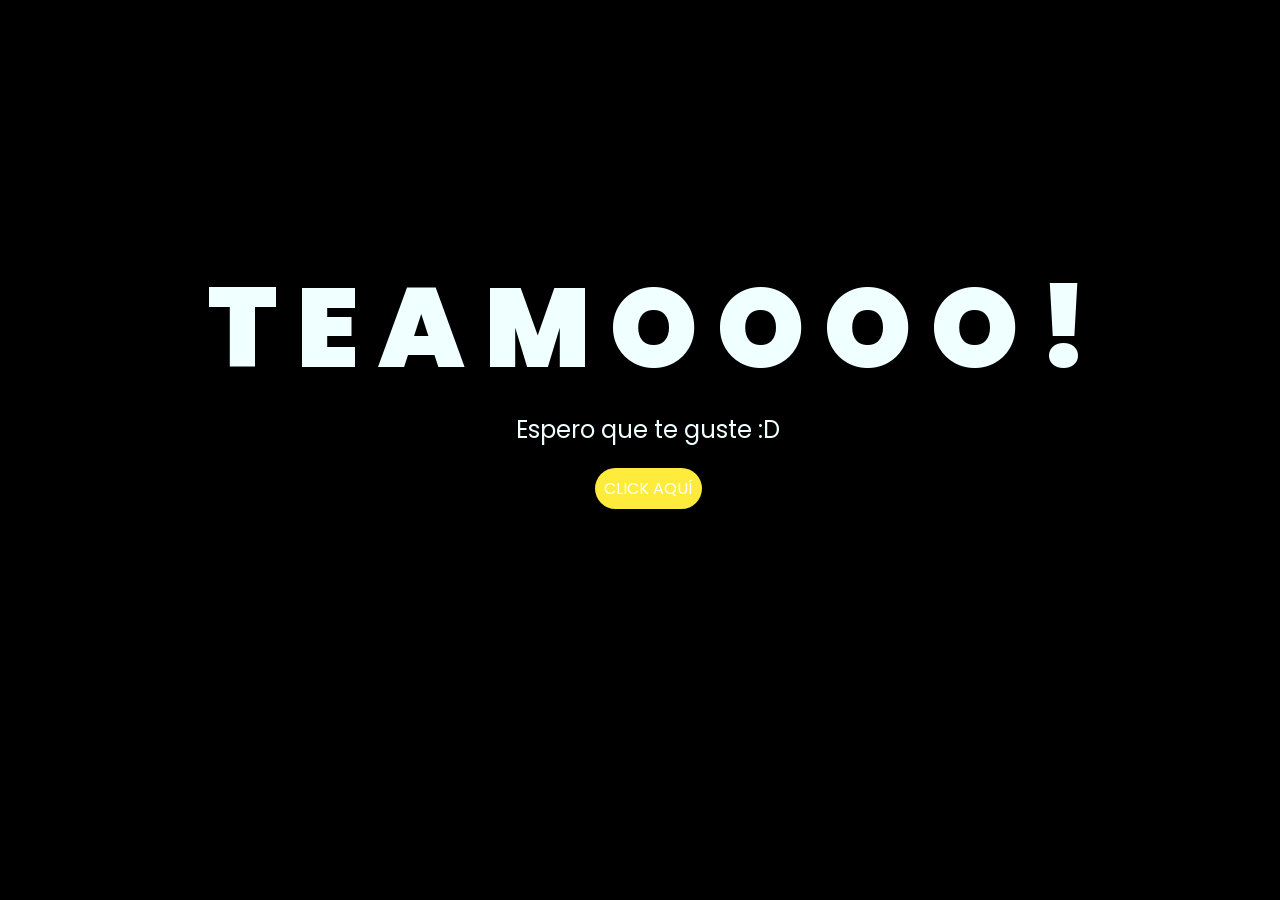
<file: index.html>
<!DOCTYPE html>
<html lang="es">

<head>
    <meta charset="UTF-8">
    <meta http-equiv="X-UA-Compatible" content="IE=edge">
    <meta name="viewport" content="width=device-width, initial-scale=1.0">
    <link rel="stylesheet" href="CSS/style.css">
    <title>Tus Tulipanes Eternos</title>
</head>

<body>
    <div class="greetings">
        <span>T</span>
        <span>E</span>
        <span>A</span>
        <span>M</span>
        <span>O</span>
        <span>O</span>
        <span>O</span>
        <span>O</span>
        <span>!</span>
    </div>
    <div class="description">
        <span>Espero que te guste :D</span>
    </div>
    <div class="button">
        <button class="botones">
            <a href="flower.html" style="color: #fff;">CLICK AQUÍ</a>
        </button>
    </div>

</body>

</html>
</file>
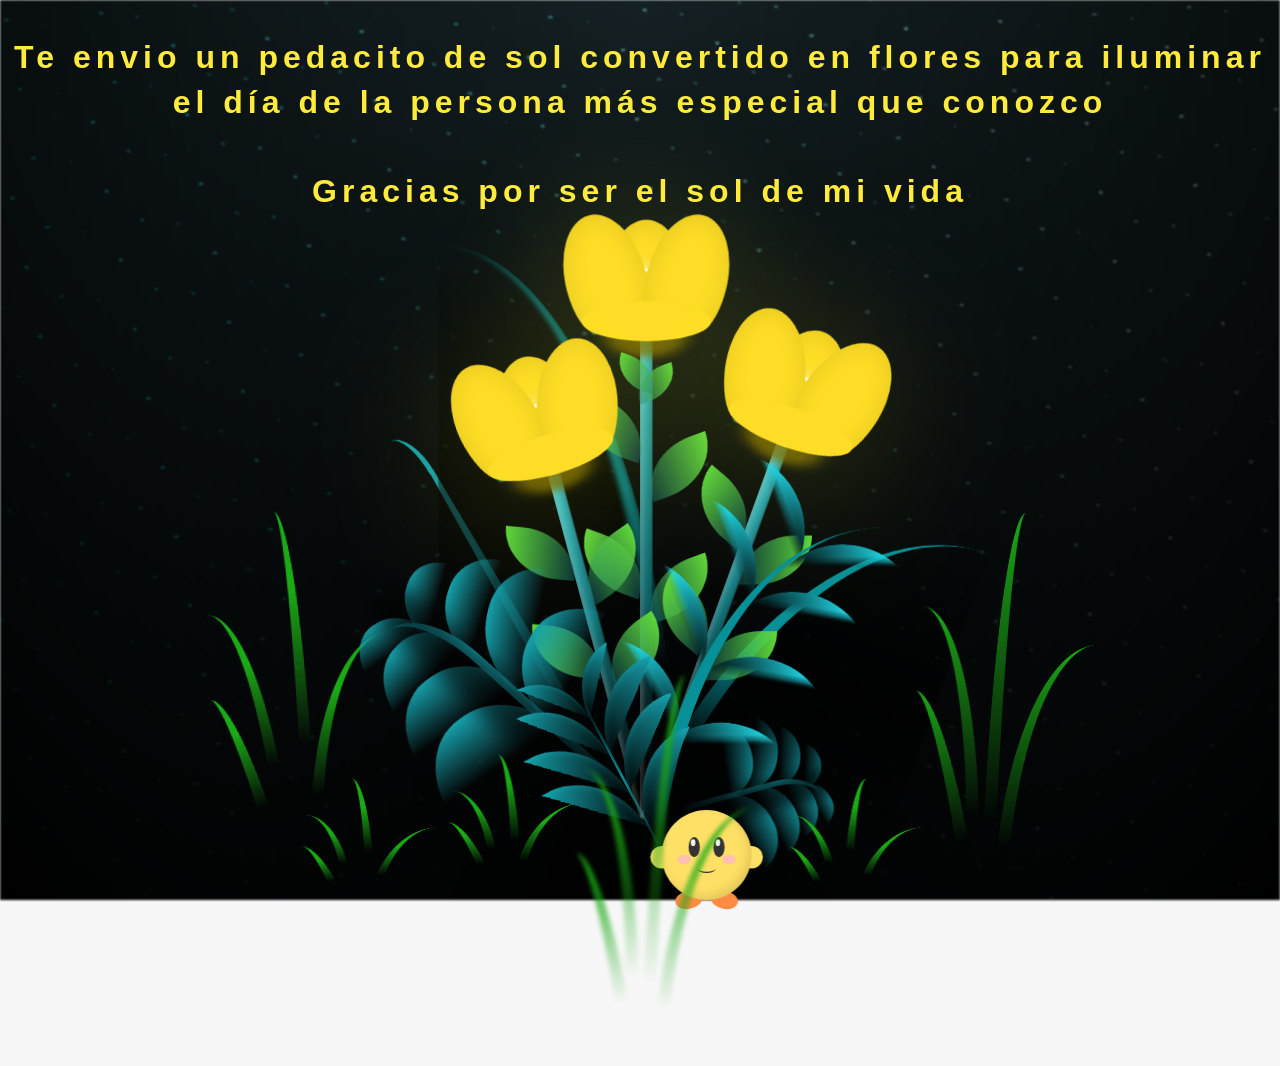
<file: flower.html>
<!DOCTYPE html>
<html lang="es">
  <head>
    <meta charset="UTF-8" />
    <meta http-equiv="X-UA-Compatible" content="IE=edge" />
    <meta name="viewport" content="width=device-width, initial-scale=1.0" />
    <link rel="stylesheet" href="CSS/main.css" />
    <title>Flower</title>
  </head>
  <body class="container">
    <h1 class="titulo">Te envio un pedacito de sol convertido en flores para iluminar el día de la persona más especial que conozco<br> <br>
      Gracias por ser el sol de mi vida</h1> 
    <div class="night"></div>
    <div class="flowers">
      <div class="flower flower--1">
        <div class="flower__leafs flower__leafs--1">
          <div class="flower__leaf flower__leaf--1"></div>
          <div class="flower__leaf flower__leaf--2"></div>
          <div class="flower__leaf flower__leaf--3"></div>
          <div class="flower__leaf flower__leaf--4"></div>
          <div class="ovalo-central"></div>
          <div class="flower__white-circle"></div>

          <div class="flower__light flower__light--1"></div>
          <div class="flower__light flower__light--2"></div>
          <div class="flower__light flower__light--3"></div>
          <div class="flower__light flower__light--4"></div>
          <div class="flower__light flower__light--5"></div>
          <div class="flower__light flower__light--6"></div>
          <div class="flower__light flower__light--7"></div>
          <div class="flower__light flower__light--8"></div>
        </div>
        <div class="flower__line">
          <div class="flower__line__leaf flower__line__leaf--1"></div>
          <div class="flower__line__leaf flower__line__leaf--2"></div>
          <div class="flower__line__leaf flower__line__leaf--3"></div>
          <div class="flower__line__leaf flower__line__leaf--4"></div>
          <div class="flower__line__leaf flower__line__leaf--5"></div>
          <div class="flower__line__leaf flower__line__leaf--6"></div>
        </div>
      </div>

      <div class="flower flower--2">
        <div class="flower__leafs flower__leafs--2">
          <div class="flower__leaf flower__leaf--1"></div>
          <div class="flower__leaf flower__leaf--2"></div>
          <div class="flower__leaf flower__leaf--3"></div>
          <div class="flower__leaf flower__leaf--4"></div>
          <div class="ovalo-derecho"></div>
          <div class="flower__white-circle"></div>

          <div class="flower__light flower__light--1"></div>
          <div class="flower__light flower__light--2"></div>
          <div class="flower__light flower__light--3"></div>
          <div class="flower__light flower__light--4"></div>
          <div class="flower__light flower__light--5"></div>
          <div class="flower__light flower__light--6"></div>
          <div class="flower__light flower__light--7"></div>
          <div class="flower__light flower__light--8"></div>
        </div>
        <div class="flower__line">
          <div class="flower__line__leaf flower__line__leaf--1"></div>
          <div class="flower__line__leaf flower__line__leaf--2"></div>
          <div class="flower__line__leaf flower__line__leaf--3"></div>
          <div class="flower__line__leaf flower__line__leaf--4"></div>
        </div>
      </div>

      <div class="flower flower--3">
        <div class="flower__leafs flower__leafs--3">
          <div class="flower__leaf flower__leaf--1"></div>
          <div class="flower__leaf flower__leaf--2"></div>
          <div class="flower__leaf flower__leaf--3"></div>
          <div class="flower__leaf flower__leaf--4"></div>
          <div class="ovalo-izquierdo"></div>
          <div class="flower__white-circle"></div>

          <div class="flower__light flower__light--1"></div>
          <div class="flower__light flower__light--2"></div>
          <div class="flower__light flower__light--3"></div>
          <div class="flower__light flower__light--4"></div>
          <div class="flower__light flower__light--5"></div>
          <div class="flower__light flower__light--6"></div>
          <div class="flower__light flower__light--7"></div>
          <div class="flower__light flower__light--8"></div>
        </div>
        <div class="flower__line">
          <div class="flower__line__leaf flower__line__leaf--1"></div>
          <div class="flower__line__leaf flower__line__leaf--2"></div>
          <div class="flower__line__leaf flower__line__leaf--3"></div>
          <div class="flower__line__leaf flower__line__leaf--4"></div>
        </div>
      </div>

      <div class="grow-ans" style="--d: 1.2s">
        <div class="flower__g-long">
          <div class="flower__g-long__top"></div>
          <div class="flower__g-long__bottom"></div>
        </div>
      </div>

      <div class="growing-grass">
        <div class="flower__grass flower__grass--1">
          <div class="flower__grass--top"></div>
          <div class="flower__grass--bottom"></div>
          <div class="flower__grass__leaf flower__grass__leaf--1"></div>
          <div class="flower__grass__leaf flower__grass__leaf--2"></div>
          <div class="flower__grass__leaf flower__grass__leaf--3"></div>
          <div class="flower__grass__leaf flower__grass__leaf--4"></div>
          <div class="flower__grass__leaf flower__grass__leaf--5"></div>
          <div class="flower__grass__leaf flower__grass__leaf--6"></div>
          <div class="flower__grass__leaf flower__grass__leaf--7"></div>
          <div class="flower__grass__leaf flower__grass__leaf--8"></div>
          <div class="flower__grass__overlay"></div>
        </div>
      </div>

      <div class="growing-grass">
        <div class="flower__grass flower__grass--2">
          <div class="flower__grass--top"></div>
          <div class="flower__grass--bottom"></div>
          <div class="flower__grass__leaf flower__grass__leaf--1"></div>
          <div class="flower__grass__leaf flower__grass__leaf--2"></div>
          <div class="flower__grass__leaf flower__grass__leaf--3"></div>
          <div class="flower__grass__leaf flower__grass__leaf--4"></div>
          <div class="flower__grass__leaf flower__grass__leaf--5"></div>
          <div class="flower__grass__leaf flower__grass__leaf--6"></div>
          <div class="flower__grass__leaf flower__grass__leaf--7"></div>
          <div class="flower__grass__leaf flower__grass__leaf--8"></div>
          <div class="flower__grass__overlay"></div>
        </div>
      </div>

      <div class="grow-ans" style="--d: 2.4s">
        <div class="flower__g-right flower__g-right--1">
          <div class="leaf"></div>
        </div>
      </div>

      <div class="grow-ans" style="--d: 2.8s">
        <div class="flower__g-right flower__g-right--2">
          <div class="leaf"></div>
        </div>
      </div>

      <div class="grow-ans" style="--d: 2.8s">
        <div class="flower__g-front">
          <div
            class="flower__g-front__leaf-wrapper flower__g-front__leaf-wrapper--1"
          >
            <div class="flower__g-front__leaf"></div>
          </div>
          <div
            class="flower__g-front__leaf-wrapper flower__g-front__leaf-wrapper--2"
          >
            <div class="flower__g-front__leaf"></div>
          </div>
          <div
            class="flower__g-front__leaf-wrapper flower__g-front__leaf-wrapper--3"
          >
            <div class="flower__g-front__leaf"></div>
          </div>
          <div
            class="flower__g-front__leaf-wrapper flower__g-front__leaf-wrapper--4"
          >
            <div class="flower__g-front__leaf"></div>
          </div>
          <div
            class="flower__g-front__leaf-wrapper flower__g-front__leaf-wrapper--5"
          >
            <div class="flower__g-front__leaf"></div>
          </div>
          <div
            class="flower__g-front__leaf-wrapper flower__g-front__leaf-wrapper--6"
          >
            <div class="flower__g-front__leaf"></div>
          </div>
          <div
            class="flower__g-front__leaf-wrapper flower__g-front__leaf-wrapper--7"
          >
            <div class="flower__g-front__leaf"></div>
          </div>
          <div
            class="flower__g-front__leaf-wrapper flower__g-front__leaf-wrapper--8"
          >
            <div class="flower__g-front__leaf"></div>
          </div>
          <div class="flower__g-front__line"></div>
        </div>
      </div>

      <div class="grow-ans" style="--d: 3.2s">
        <div class="flower__g-fr">
          <div class="leaf"></div>
          <div class="flower__g-fr__leaf flower__g-fr__leaf--1"></div>
          <div class="flower__g-fr__leaf flower__g-fr__leaf--2"></div>
          <div class="flower__g-fr__leaf flower__g-fr__leaf--3"></div>
          <div class="flower__g-fr__leaf flower__g-fr__leaf--4"></div>
          <div class="flower__g-fr__leaf flower__g-fr__leaf--5"></div>
          <div class="flower__g-fr__leaf flower__g-fr__leaf--6"></div>
          <div class="flower__g-fr__leaf flower__g-fr__leaf--7"></div>
          <div class="flower__g-fr__leaf flower__g-fr__leaf--8"></div>
        </div>
      </div>

      <div class="kirby-container">
        <div class="kirby">
          <div class="body">
            <div class="eye left">
              <div class="pupil"></div>
            </div>
            <div class="eye right">
              <div class="pupil"></div>
            </div>
            <div class="cheek left"></div>
            <div class="cheek right"></div>
            <div class="mouth"></div>
          </div>
          <div class="arm left"></div>
          <div class="arm right"></div>
          <div class="foot left"></div>
          <div class="foot right"></div>
        </div>
      </div>

      <div class="long-g long-g--0">
        <div class="grow-ans" style="--d: 3s">
          <div class="leaf leaf--0"></div>
        </div>
        <div class="grow-ans" style="--d: 2.2s">
          <div class="leaf leaf--1"></div>
        </div>
        <div class="grow-ans" style="--d: 3.4s">
          <div class="leaf leaf--2"></div>
        </div>
        <div class="grow-ans" style="--d: 3.6s">
          <div class="leaf leaf--3"></div>
        </div>
      </div>

      <div class="long-g long-g--1">
        <div class="grow-ans" style="--d: 3.6s">
          <div class="leaf leaf--0"></div>
        </div>
        <div class="grow-ans" style="--d: 3.8s">
          <div class="leaf leaf--1"></div>
        </div>
        <div class="grow-ans" style="--d: 4s">
          <div class="leaf leaf--2"></div>
        </div>
        <div class="grow-ans" style="--d: 4.2s">
          <div class="leaf leaf--3"></div>
        </div>
      </div>

      <div class="long-g long-g--2">
        <div class="grow-ans" style="--d: 4s">
          <div class="leaf leaf--0"></div>
        </div>
        <div class="grow-ans" style="--d: 4.2s">
          <div class="leaf leaf--1"></div>
        </div>
        <div class="grow-ans" style="--d: 4.4s">
          <div class="leaf leaf--2"></div>
        </div>
        <div class="grow-ans" style="--d: 4.6s">
          <div class="leaf leaf--3"></div>
        </div>
      </div>

      <div class="long-g long-g--3">
        <div class="grow-ans" style="--d: 4s">
          <div class="leaf leaf--0"></div>
        </div>
        <div class="grow-ans" style="--d: 4.2s">
          <div class="leaf leaf--1"></div>
        </div>
        <div class="grow-ans" style="--d: 3s">
          <div class="leaf leaf--2"></div>
        </div>
        <div class="grow-ans" style="--d: 3.6s">
          <div class="leaf leaf--3"></div>
        </div>
      </div>

      <div class="long-g long-g--4">
        <div class="grow-ans" style="--d: 4s">
          <div class="leaf leaf--0"></div>
        </div>
        <div class="grow-ans" style="--d: 4.2s">
          <div class="leaf leaf--1"></div>
        </div>
        <div class="grow-ans" style="--d: 3s">
          <div class="leaf leaf--2"></div>
        </div>
        <div class="grow-ans" style="--d: 3.6s">
          <div class="leaf leaf--3"></div>
        </div>
      </div>

      <div class="long-g long-g--5">
        <div class="grow-ans" style="--d: 4s">
          <div class="leaf leaf--0"></div>
        </div>
        <div class="grow-ans" style="--d: 4.2s">
          <div class="leaf leaf--1"></div>
        </div>
        <div class="grow-ans" style="--d: 3s">
          <div class="leaf leaf--2"></div>
        </div>
        <div class="grow-ans" style="--d: 3.6s">
          <div class="leaf leaf--3"></div>
        </div>
      </div>

      <div class="long-g long-g--6">
        <div class="grow-ans" style="--d: 4.2s">
          <div class="leaf leaf--0"></div>
        </div>
        <div class="grow-ans" style="--d: 4.4s">
          <div class="leaf leaf--1"></div>
        </div>
        <div class="grow-ans" style="--d: 4.6s">
          <div class="leaf leaf--2"></div>
        </div>
        <div class="grow-ans" style="--d: 4.8s">
          <div class="leaf leaf--3"></div>
        </div>
      </div>

    </div>
    <script src="main.js"></script>
  </body>
</html>
</file>
<file: CSS/style.css>
@import url('https://fonts.googleapis.com/css2?family=Poppins:ital,wght@0,500;1,900&display=swap');
*{
    font-family: 'Poppins',cursive;
}
body{
    color: azure;
    width: 100%;
    height: 82vh;
    display: flex;
    flex-direction: column;
    align-items: center;
    justify-content: center;
    background-color: black;
    /* padding-top: -30; */
}

.botones{
    padding: 9px;
    border-radius: 80px;
    background-color: transparent;
    border: none;
}

.botones a{
    background-color: #ffeb3b;
    padding: 9px;
    border-radius: 80px;
    -webkit-border-radius: 80px;
    -moz-border-radius: 80px;
    -ms-border-radius: 80px;
    -o-border-radius: 80px;

}

.botones a:focus {
    /* Un color naranja-dorado para que resalte el clic */
    background-color: #ffb300; 
    
    /* Añadimos un resplandor (glow) para que combine con las letras */
    box-shadow: 0 0 20px #ffeb3b, 0 0 40px #fbc02d;
    
    /* Quitamos el borde por defecto de los navegadores para que se vea limpio */
    outline: none; 
    
    /* Un pequeño efecto de hundimiento al presionar */
    transform: scale(0.95);
    display: inline-block; /* Necesario para que el transform funcione bien */
}

.greetings{
    font-size: 7rem;
    font-weight: 900;
}
.greetings > span{
    animation: glow 2.5s ease-in-out infinite;
}

@keyframes glow{
    0%, 100%{
        color: #fff;
        text-shadow: 0 0 12px #ff3b3b, 0 0 50px #fbc02d, 0 0 100px #f9a825;
    }
    50%, 90%{
        color: #111;
        text-shadow: none;
    }
}

.greetings > span:nth-child(1) { animation-delay: 0.0s; } /* T */
.greetings > span:nth-child(2) { animation-delay: 0.2s; } /* E */
.greetings > span:nth-child(3) { animation-delay: 0.4s; } /* A */
.greetings > span:nth-child(4) { animation-delay: 0.6s; } /* M */
.greetings > span:nth-child(5) { animation-delay: 0.8s; } /* O */
.greetings > span:nth-child(6) { animation-delay: 1.0s; } /* O */
.greetings > span:nth-child(7) { animation-delay: 1.2s; } /* O */
.greetings > span:nth-child(8) { animation-delay: 1.4s; } /* O */
.greetings > span:nth-child(9) { animation-delay: 1.6s; } /* ! */

.description{
    font-size: 1.5rem;
    margin-bottom: 20px;
}

.button a{
    text-decoration: none;
    font-size: 1rem;
    color: #111;
}

@media screen and (max-width:574px){
    .greetings{
        display: block;
        font-size: 4rem;
        font-weight: 800;
        text-align: center;
    }
    .description{
        font-size: 2rem;
    }
    
    .button a{
        font-size: 1rem;
    }
}
</file>
<file: CSS/main.css>
*,
*::after,
*::before {
padding: 0;
margin: 0;
box-sizing: border-box;
}

:root {
--dark-color: #000;
}

body {
display: flex;
align-items: flex-end;
justify-content: center;
min-height: 100vh;
  background-color: var(--dark-color);
  overflow: hidden;
  perspective: 1000px;
}

.titulo {
  /* 1. POSICIONAMIENTO */
  position: fixed !important; 
  top: 35px !important;
  left: 0 !important;         /* Empezamos desde el borde izquierdo */
  transform: none !important;  /* Quitamos el centrado de punto medio */
  
  /* 2. OCUPAR TODO LO LARGO */
  width: 100% !important;      /* Ocupa el 100% del ancho del navegador */
  display: block !important;
  text-align: center;          /* Centra el texto dentro de ese 100% */
  
  /* 3. ESTÉTICA */
  font-family: "Arial Narrow", Arial, sans-serif;
  color: #ffeb3b; 
  font-weight: bold;
  letter-spacing: 5px;         /* Espacio entre letras para que se vea elegante */
  line-height: 1.4;            /* Espacio entre las dos líneas de texto */
  margin: 0 !important;
  z-index: 10000 !important;

  /* 4. ANIMACIÓN */
  opacity: 0;
  animation: fadeIn 3s ease-in-out forwards;
}

@keyframes fadeIn {
  from {
    opacity: 0;
  }
  to {
    opacity: 1;
  }
}

.night {
  z-index: -1;
  position: absolute;
  left: 50%;
  top: 0;
  transform: translateX(-50%);
  width: 100%;
  height: 100%;
  filter: blur(0.1vmin);
  background-image: radial-gradient(
      ellipse at top,
      transparent 0%,
      var(--dark-color)
    ),
    radial-gradient(
      ellipse at bottom,
      var(--dark-color),
      rgba(145, 233, 255, 0.2)
    ),
    repeating-linear-gradient(
      220deg,
      rgb(0, 0, 0) 0px,
      rgb(0, 0, 0) 19px,
      transparent 19px,
      transparent 22px
    ),
    repeating-linear-gradient(
      189deg,
      rgb(0, 0, 0) 0px,
      rgb(0, 0, 0) 19px,
      transparent 19px,
      transparent 22px
    ),
    repeating-linear-gradient(
      148deg,
      rgb(0, 0, 0) 0px,
      rgb(0, 0, 0) 19px,
      transparent 19px,
      transparent 22px
    ),
    linear-gradient(90deg, rgb(0, 255, 250), rgb(240, 240, 240));
}

.flowers {
  position: relative;
  transform: scale(0.9);
  /*margin-bottom: 100px;
  */
}

@media only screen and (max-width: 600px) {
  /* Estilos específicos para dispositivos con un ancho máximo de 600px */
.flowers {
      font-size: 14px;
      margin-bottom: 35%;
      letter-spacing: 3px;
      transform: scale(1.0);
}

}

.flower {
  position: absolute;
  bottom: 10vmin;
  transform-origin: bottom center;
  z-index: 10;
  --fl-speed: 0.8s;
}
.flower--1 {
  -webkit-animation: moving-flower-1 4s linear infinite;
  animation: moving-flower-1 4s linear infinite;
}
.flower--1 .flower__line {
  height: 60vmin;
  -webkit-animation-delay: 0.3s;
  animation-delay: 0.3s;
}
.flower--1 .flower__line__leaf--1 {
  -webkit-animation: blooming-leaf-right var(--fl-speed) 1.6s backwards;
  animation: blooming-leaf-right var(--fl-speed) 1.6s backwards;
}
.flower--1 .flower__line__leaf--2 {
  -webkit-animation: blooming-leaf-right var(--fl-speed) 1.4s backwards;
  animation: blooming-leaf-right var(--fl-speed) 1.4s backwards;
}
.flower--1 .flower__line__leaf--3 {
  -webkit-animation: blooming-leaf-left var(--fl-speed) 1.2s backwards;
  animation: blooming-leaf-left var(--fl-speed) 1.2s backwards;
}
.flower--1 .flower__line__leaf--4 {
  -webkit-animation: blooming-leaf-left var(--fl-speed) 1s backwards;
  animation: blooming-leaf-left var(--fl-speed) 1s backwards;
}
.flower--1 .flower__line__leaf--5 {
  -webkit-animation: blooming-leaf-right var(--fl-speed) 1.8s backwards;
  animation: blooming-leaf-right var(--fl-speed) 1.8s backwards;
}
.flower--1 .flower__line__leaf--6 {
  -webkit-animation: blooming-leaf-left var(--fl-speed) 2s backwards;
  animation: blooming-leaf-left var(--fl-speed) 2s backwards;
}
.flower--2 {
  left: 50%;
  transform: rotate(20deg);
  -webkit-animation: moving-flower-2 4s linear infinite;
  animation: moving-flower-2 4s linear infinite;
}
.flower--2 .flower__line {
  height: 50vmin;
  -webkit-animation-delay: 0.6s;
  animation-delay: 0.6s;
}
.flower--2 .flower__line__leaf--1 {
  -webkit-animation: blooming-leaf-right var(--fl-speed) 1.9s backwards;
  animation: blooming-leaf-right var(--fl-speed) 1.9s backwards;
}
.flower--2 .flower__line__leaf--2 {
  -webkit-animation: blooming-leaf-right var(--fl-speed) 1.7s backwards;
  animation: blooming-leaf-right var(--fl-speed) 1.7s backwards;
}
.flower--2 .flower__line__leaf--3 {
  -webkit-animation: blooming-leaf-left var(--fl-speed) 1.5s backwards;
  animation: blooming-leaf-left var(--fl-speed) 1.5s backwards;
}
.flower--2 .flower__line__leaf--4 {
  -webkit-animation: blooming-leaf-left var(--fl-speed) 1.3s backwards;
  animation: blooming-leaf-left var(--fl-speed) 1.3s backwards;
}
.flower--3 {
  left: 50%;
  transform: rotate(-15deg);
  -webkit-animation: moving-flower-3 4s linear infinite;
  animation: moving-flower-3 4s linear infinite;
}
.flower--3 .flower__line {
  -webkit-animation-delay: 0.9s;
  animation-delay: 0.9s;
}
.flower--3 .flower__line__leaf--1 {
  -webkit-animation: blooming-leaf-right var(--fl-speed) 2.5s backwards;
  animation: blooming-leaf-right var(--fl-speed) 2.5s backwards;
}
.flower--3 .flower__line__leaf--2 {
  -webkit-animation: blooming-leaf-right var(--fl-speed) 2.3s backwards;
  animation: blooming-leaf-right var(--fl-speed) 2.3s backwards;
}
.flower--3 .flower__line__leaf--3 {
  -webkit-animation: blooming-leaf-left var(--fl-speed) 2.1s backwards;
  animation: blooming-leaf-left var(--fl-speed) 2.1s backwards;
}
.flower--3 .flower__line__leaf--4 {
  -webkit-animation: blooming-leaf-left var(--fl-speed) 1.9s backwards;
  animation: blooming-leaf-left var(--fl-speed) 1.9s backwards;
}
.flower__leafs {
  position: relative;
  -webkit-animation: blooming-flower 2s backwards;
  animation: blooming-flower 2s backwards;
}
.flower__leafs--1 {
  -webkit-animation-delay: 1.1s;
  animation-delay: 1.1s;
}
.flower__leafs--2 {
  -webkit-animation-delay: 1.4s;
  animation-delay: 1.4s;
}
.flower__leafs--3 {
  -webkit-animation-delay: 1.7s;
  animation-delay: 1.7s;
}
.flower__leafs::after {
  content: "";
  position: absolute;
  left: 0;
  top: 0;
  transform: translate(-50%, -100%);
  width: 8vmin;
  height: 8vmin;
  background-color: #f9fd25;
  /* background-color: #fd2525; */
  filter: blur(10vmin);
}
.flower__leaf {
  position: absolute;
  bottom: 0;
  left: 50%;
  width: 10vmin; /* Un poco más anchos */
  height: 14vmin; /* Un poco más altos para la forma de copa */
  /* El border-radius es clave: redondeado arriba y más recto abajo */
  border-radius: 50% 50% 20% 20% / 60% 60% 40% 40%;
  background-color: #fddd25; /* Mantenemos el amarillo */
  transform-origin: bottom center;
  opacity: 1; /* Más opacos */
  box-shadow: inset 0 0 3vmin rgba(0, 0, 0, 0.1); /* Sombra interna para dar volumen */
  z-index: 2;
}
.flower__leaf--1 {
  transform: translate(-50%, 0vmin) rotate(0deg);
  z-index: 1;
}
.flower__leaf--2 {
  transform: translate(-85%, -1vmin) rotate(-15deg);
  z-index: 3;
}
.flower__leaf--3 {
  transform: translate(-15%, -1vmin) rotate(15deg);
  z-index: 3;
}
.flower__leaf--4 {
  width: 10vmin;
  height: 10vmin;
  transform-origin: bottom center;
  border-radius: 50%;
  transform: translate(-50%, 3vmin) rotateX(60deg);
  background-color: #7c6901; /* Color base más oscuro */
  z-index: 0;
  opacity: 0.8;
  filter: blur(1vmin); /* Un poco de desenfoque para que parezca la base */
}
.flower__white-circle {
  position: absolute;
  left: 50%;
  top: -6vmin;
  transform: translate(-50%, -50%);
  width: 4vmin;
  height: 4vmin;
  border-radius: 50%;
  background-color: #fff;
  z-index: 2;
  box-shadow: 0 0 2vmin rgba(255, 255, 255, 0.8); /* Brillo central */
}
.flower__white-circle::after {
  content: "";
  position: absolute;
  left: 50%;
  top: 50%;
  transform: translate(-50%, -50%);
  width: 80%;
  height: 80%;
  border-radius: inherit;
  background-image: repeating-linear-gradient(135deg, rgba(0,0,0,0.03) 0px, rgba(0,0,0,0.03) 1px,transparent 1px, transparent 12px), repeating-linear-gradient(45deg, rgba(0,0,0,0.03) 0px, rgba(0,0,0,0.03) 1px,transparent 1px, transparent 12px), linear-gradient(90deg, rgb(255, 235, 18),rgb(255, 206, 0));
}
.flower__line {
  height: 45vmin;
  width: 1.5vmin;
  background-image: linear-gradient(
      to left,
      rgba(0, 0, 0, 0.2),
      transparent,
      rgba(255, 255, 255, 0.2)
    ),
    linear-gradient(to top, transparent 10%, #14757a, #39c6d6);
  box-shadow: inset 0 0 2px rgba(0, 0, 0, 0.5);
  -webkit-animation: grow-flower-tree 4s backwards;
  animation: grow-flower-tree 4s backwards;
}
.flower__line__leaf {
  --w: 7vmin;
  --h: calc(var(--w) + 2vmin);
  position: absolute;
  top: 20%;
  left: 90%;
  width: var(--w);
  height: var(--h);
  border-top-right-radius: var(--h);
  border-bottom-left-radius: var(--h);
  background-image: linear-gradient(to top, rgba(20, 117, 122, 0.4), #5ed639);
}
.flower__line__leaf--1 {
  transform: rotate(70deg) rotateY(30deg);
}
.flower__line__leaf--2 {
  top: 45%;
  transform: rotate(70deg) rotateY(30deg);
}
.flower__line__leaf--3,
.flower__line__leaf--4,
.flower__line__leaf--6 {
  border-top-right-radius: 0;
  border-bottom-left-radius: 0;
  border-top-left-radius: var(--h);
  border-bottom-right-radius: var(--h);
  left: -460%;
  top: 12%;
  transform: rotate(-70deg) rotateY(30deg);
}
.flower__line__leaf--4 {
  top: 40%;
}
.flower__line__leaf--5 {
  top: 0;
  transform-origin: left;
  transform: rotate(70deg) rotateY(30deg) scale(0.6);
}
.flower__line__leaf--6 {
  top: -2%;
  left: -450%;
  transform-origin: right;
  transform: rotate(-70deg) rotateY(30deg) scale(0.6);
}
.flower__light {
  position: absolute;
  bottom: 0vmin;
  width: 1vmin;
  height: 1vmin;
  background-color: rgb(255, 251, 0);
  border-radius: 50%;
  filter: blur(0.2vmin);
  -webkit-animation: light-ans 4s linear infinite backwards;
  animation: light-ans 4s linear infinite backwards;
}
.flower__light:nth-child(odd) {
  background-color: #23f0ff;
}
.flower__light--1 {
  left: -2vmin;
  -webkit-animation-delay: 1s;
  animation-delay: 1s;
}
.flower__light--2 {
  left: 3vmin;
  -webkit-animation-delay: 0.5s;
  animation-delay: 0.5s;
}
.flower__light--3 {
  left: -6vmin;
  -webkit-animation-delay: 0.3s;
  animation-delay: 0.3s;
}
.flower__light--4 {
  left: 6vmin;
  -webkit-animation-delay: 0.9s;
  animation-delay: 0.9s;
}
.flower__light--5 {
  left: -1vmin;
  -webkit-animation-delay: 1.5s;
  animation-delay: 1.5s;
}
.flower__light--6 {
  left: -4vmin;
  -webkit-animation-delay: 3s;
  animation-delay: 3s;
}
.flower__light--7 {
  left: 3vmin;
  -webkit-animation-delay: 2s;
  animation-delay: 2s;
}
.flower__light--8 {
  left: -6vmin;
  -webkit-animation-delay: 3.5s;
  animation-delay: 3.5s;
}
.flower__grass {
  --c: #159faa;
  --line-w: 1.5vmin;
  position: absolute;
  bottom: 12vmin;
  left: -7vmin;
  display: flex;
  flex-direction: column;
  align-items: flex-end;
  z-index: 20;
  transform-origin: bottom center;
  transform: rotate(-48deg) rotateY(40deg);
}
.flower__grass--1 {
  -webkit-animation: moving-grass 2s linear infinite;
  animation: moving-grass 2s linear infinite;
}
.flower__grass--2 {
  left: 2vmin;
  bottom: 10vmin;
  transform: scale(0.5) rotate(75deg) rotateX(10deg) rotateY(-200deg);
  opacity: 0.8;
  z-index: 0;
  -webkit-animation: moving-grass--2 1.5s linear infinite;
  animation: moving-grass--2 1.5s linear infinite;
}
.flower__grass--top {
  width: 7vmin;
  height: 10vmin;
  border-top-right-radius: 100%;
  border-right: var(--line-w) solid var(--c);
  transform-origin: bottom center;
  transform: rotate(-2deg);
}
.flower__grass--bottom {
  margin-top: -2px;
  width: var(--line-w);
  height: 25vmin;
  background-image: linear-gradient(to top, transparent, var(--c));
}
.flower__grass__leaf {
  --size: 10vmin;
  position: absolute;
  width: calc(var(--size) * 2.1);
  height: var(--size);
  border-top-left-radius: var(--size);
  border-top-right-radius: var(--size);
  background-image: linear-gradient(
    to top,
    transparent,
    transparent 30%,
    var(--c)
  );
  z-index: 100;
}
.flower__grass__leaf--1 {
  top: -6%;
  left: 30%;
  --size: 6vmin;
  transform: rotate(-20deg);
  -webkit-animation: growing-grass-ans--1 2s 2.6s backwards;
  animation: growing-grass-ans--1 2s 2.6s backwards;
}
@-webkit-keyframes growing-grass-ans--1 {
  0% {
    transform-origin: bottom left;
    transform: rotate(-20deg) scale(0);
  }
}
@keyframes growing-grass-ans--1 {
  0% {
    transform-origin: bottom left;
    transform: rotate(-20deg) scale(0);
  }
}
.flower__grass__leaf--2 {
  top: -5%;
  left: -110%;
  --size: 6vmin;
  transform: rotate(10deg);
  -webkit-animation: growing-grass-ans--2 2s 2.4s linear backwards;
  animation: growing-grass-ans--2 2s 2.4s linear backwards;
}
@-webkit-keyframes growing-grass-ans--2 {
  0% {
    transform-origin: bottom right;
    transform: rotate(10deg) scale(0);
  }
}
@keyframes growing-grass-ans--2 {
  0% {
    transform-origin: bottom right;
    transform: rotate(10deg) scale(0);
  }
}
.flower__grass__leaf--3 {
  top: 5%;
  left: 60%;
  --size: 8vmin;
  transform: rotate(-18deg) rotateX(-20deg);
  -webkit-animation: growing-grass-ans--3 2s 2.2s linear backwards;
  animation: growing-grass-ans--3 2s 2.2s linear backwards;
}
@-webkit-keyframes growing-grass-ans--3 {
  0% {
    transform-origin: bottom left;
    transform: rotate(-18deg) rotateX(-20deg) scale(0);
  }
}
@keyframes growing-grass-ans--3 {
  0% {
    transform-origin: bottom left;
    transform: rotate(-18deg) rotateX(-20deg) scale(0);
  }
}
.flower__grass__leaf--4 {
  top: 6%;
  left: -135%;
  --size: 8vmin;
  transform: rotate(2deg);
  -webkit-animation: growing-grass-ans--4 2s 2s linear backwards;
  animation: growing-grass-ans--4 2s 2s linear backwards;
}
@-webkit-keyframes growing-grass-ans--4 {
  0% {
    transform-origin: bottom right;
    transform: rotate(2deg) scale(0);
  }
}
@keyframes growing-grass-ans--4 {
  0% {
    transform-origin: bottom right;
    transform: rotate(2deg) scale(0);
  }
}
.flower__grass__leaf--5 {
  top: 20%;
  left: 60%;
  --size: 10vmin;
  transform: rotate(-24deg) rotateX(-20deg);
  -webkit-animation: growing-grass-ans--5 2s 1.8s linear backwards;
  animation: growing-grass-ans--5 2s 1.8s linear backwards;
}
@-webkit-keyframes growing-grass-ans--5 {
  0% {
    transform-origin: bottom left;
    transform: rotate(-24deg) rotateX(-20deg) scale(0);
  }
}
@keyframes growing-grass-ans--5 {
  0% {
    transform-origin: bottom left;
    transform: rotate(-24deg) rotateX(-20deg) scale(0);
  }
}
.flower__grass__leaf--6 {
  top: 22%;
  left: -180%;
  --size: 10vmin;
  transform: rotate(10deg);
  -webkit-animation: growing-grass-ans--6 2s 1.6s linear backwards;
  animation: growing-grass-ans--6 2s 1.6s linear backwards;
}
@-webkit-keyframes growing-grass-ans--6 {
  0% {
    transform-origin: bottom right;
    transform: rotate(10deg) scale(0);
  }
}
@keyframes growing-grass-ans--6 {
  0% {
    transform-origin: bottom right;
    transform: rotate(10deg) scale(0);
  }
}
.flower__grass__leaf--7 {
  top: 39%;
  left: 70%;
  --size: 10vmin;
  transform: rotate(-10deg);
  -webkit-animation: growing-grass-ans--7 2s 1.4s linear backwards;
  animation: growing-grass-ans--7 2s 1.4s linear backwards;
}
@-webkit-keyframes growing-grass-ans--7 {
  0% {
    transform-origin: bottom left;
    transform: rotate(-10deg) scale(0);
  }
}
@keyframes growing-grass-ans--7 {
  0% {
    transform-origin: bottom left;
    transform: rotate(-10deg) scale(0);
  }
}
.flower__grass__leaf--8 {
  top: 40%;
  left: -215%;
  --size: 11vmin;
  transform: rotate(10deg);
  -webkit-animation: growing-grass-ans--8 2s 1.2s linear backwards;
  animation: growing-grass-ans--8 2s 1.2s linear backwards;
}
@-webkit-keyframes growing-grass-ans--8 {
  0% {
    transform-origin: bottom right;
    transform: rotate(10deg) scale(0);
  }
}
@keyframes growing-grass-ans--8 {
  0% {
    transform-origin: bottom right;
    transform: rotate(10deg) scale(0);
  }
}
.flower__grass__overlay {
  position: absolute;
  top: -10%;
  right: 0%;
  width: 100%;
  height: 100%;
  background-color: rgba(0, 0, 0, 0.6);
  filter: blur(1.5vmin);
  z-index: 100;
}
.flower__g-long {
  --w: 2vmin;
  --h: 6vmin;
  --c: #159faa;
  position: absolute;
  bottom: 10vmin;
  left: -3vmin;
  transform-origin: bottom center;
  transform: rotate(-30deg) rotateY(-20deg);
  display: flex;
  flex-direction: column;
  align-items: flex-end;
  -webkit-animation: flower-g-long-ans 3s linear infinite;
  animation: flower-g-long-ans 3s linear infinite;
}
@-webkit-keyframes flower-g-long-ans {
  0%,
  100% {
    transform: rotate(-30deg) rotateY(-20deg);
  }
  50% {
    transform: rotate(-32deg) rotateY(-20deg);
  }
}
@keyframes flower-g-long-ans {
  0%,
  100% {
    transform: rotate(-30deg) rotateY(-20deg);
  }
  50% {
    transform: rotate(-32deg) rotateY(-20deg);
  }
}
.flower__g-long__top {
  top: calc(var(--h) * -1);
  width: calc(var(--w) + 1vmin);
  height: var(--h);
  border-top-right-radius: 100%;
  border-right: 0.7vmin solid var(--c);
  transform: translate(-0.7vmin, 1vmin);
}
.flower__g-long__bottom {
  width: var(--w);
  height: 50vmin;
  transform-origin: bottom center;
  background-image: linear-gradient(to top, transparent 30%, var(--c));
  box-shadow: inset 0 0 2px rgba(0, 0, 0, 0.5);
  -webkit-clip-path: polygon(35% 0, 65% 1%, 100% 100%, 0% 100%);
  clip-path: polygon(35% 0, 65% 1%, 100% 100%, 0% 100%);
}
.flower__g-right {
  position: absolute;
  bottom: 6vmin;
  left: -2vmin;
  transform-origin: bottom left;
  transform: rotate(20deg);
}
.flower__g-right .leaf {
  width: 30vmin;
  height: 50vmin;
  border-top-left-radius: 100%;
  border-left: 2vmin solid #079097;
  background-image: linear-gradient(
    to bottom,
    transparent,
    var(--dark-color) 60%
  );
  -webkit-mask-image: linear-gradient(to top, transparent 30%, #079097 60%);
}
.flower__g-right--1 {
  -webkit-animation: flower-g-right-ans 2.5s linear infinite;
  animation: flower-g-right-ans 2.5s linear infinite;
}
.flower__g-right--2 {
  left: 5vmin;
  transform: rotateY(-180deg);
  -webkit-animation: flower-g-right-ans--2 3s linear infinite;
  animation: flower-g-right-ans--2 3s linear infinite;
}
.flower__g-right--2 .leaf {
  height: 75vmin;
  filter: blur(0.3vmin);
  opacity: 0.8;
}
@-webkit-keyframes flower-g-right-ans {
  0%,
  100% {
    transform: rotate(20deg);
  }
  50% {
    transform: rotate(24deg) rotateX(-20deg);
  }
}
@keyframes flower-g-right-ans {
  0%,
  100% {
    transform: rotate(20deg);
  }
  50% {
    transform: rotate(24deg) rotateX(-20deg);
  }
}
@-webkit-keyframes flower-g-right-ans--2 {
  0%,
  100% {
    transform: rotateY(-180deg) rotate(0deg) rotateX(-20deg);
  }
  50% {
    transform: rotateY(-180deg) rotate(6deg) rotateX(-20deg);
  }
}
@keyframes flower-g-right-ans--2 {
  0%,
  100% {
    transform: rotateY(-180deg) rotate(0deg) rotateX(-20deg);
  }
  50% {
    transform: rotateY(-180deg) rotate(6deg) rotateX(-20deg);
  }
}
.flower__g-front {
  position: absolute;
  bottom: 6vmin;
  left: 2.5vmin;
  z-index: 100;
  transform-origin: bottom center;
  transform: rotate(-28deg) rotateY(30deg) scale(1.04);
  -webkit-animation: flower__g-front-ans 2s linear infinite;
  animation: flower__g-front-ans 2s linear infinite;
}
@-webkit-keyframes flower__g-front-ans {
  0%,
  100% {
    transform: rotate(-28deg) rotateY(30deg) scale(1.04);
  }
  50% {
    transform: rotate(-35deg) rotateY(40deg) scale(1.04);
  }
}
@keyframes flower__g-front-ans {
  0%,
  100% {
    transform: rotate(-28deg) rotateY(30deg) scale(1.04);
  }
  50% {
    transform: rotate(-35deg) rotateY(40deg) scale(1.04);
  }
}
.flower__g-front__line {
  width: 0.3vmin;
  height: 20vmin;
  background-image: linear-gradient(
    to top,
    transparent,
    #079097,
    transparent 100%
  );
  position: relative;
}
.flower__g-front__leaf-wrapper {
  position: absolute;
  top: 0;
  left: 0;
  transform-origin: bottom left;
  transform: rotate(10deg);
}
.flower__g-front__leaf-wrapper:nth-child(even) {
  left: 0vmin;
  transform: rotateY(-180deg) rotate(5deg);
  -webkit-animation: flower__g-front__leaf-left-ans 1s ease-in backwards;
  animation: flower__g-front__leaf-left-ans 1s ease-in backwards;
}
.flower__g-front__leaf-wrapper:nth-child(odd) {
  -webkit-animation: flower__g-front__leaf-ans 1s ease-in backwards;
  animation: flower__g-front__leaf-ans 1s ease-in backwards;
}
.flower__g-front__leaf-wrapper--1 {
  top: -8vmin;
  transform: scale(0.7);
  -webkit-animation: flower__g-front__leaf-ans 1s 5.5s ease-in backwards !important;
  animation: flower__g-front__leaf-ans 1s 5.5s ease-in backwards !important;
}
.flower__g-front__leaf-wrapper--2 {
  top: -8vmin;
  transform: rotateY(-180deg) scale(0.7) !important;
  -webkit-animation: flower__g-front__leaf-left-ans-2 1s 4.6s ease-in backwards !important;
  animation: flower__g-front__leaf-left-ans-2 1s 4.6s ease-in backwards !important;
}
.flower__g-front__leaf-wrapper--3 {
  top: -3vmin;
  -webkit-animation: flower__g-front__leaf-ans 1s 4.6s ease-in backwards;
  animation: flower__g-front__leaf-ans 1s 4.6s ease-in backwards;
}
.flower__g-front__leaf-wrapper--4 {
  top: -3vmin;
  transform: rotateY(-180deg) scale(0.9) !important;
  -webkit-animation: flower__g-front__leaf-left-ans-2 1s 4.6s ease-in backwards !important;
  animation: flower__g-front__leaf-left-ans-2 1s 4.6s ease-in backwards !important;
}
@-webkit-keyframes flower__g-front__leaf-left-ans-2 {
  0% {
    transform: rotateY(-180deg) scale(0);
  }
}
@keyframes flower__g-front__leaf-left-ans-2 {
  0% {
    transform: rotateY(-180deg) scale(0);
  }
}
.flower__g-front__leaf-wrapper--5,
.flower__g-front__leaf-wrapper--6 {
  top: 2vmin;
}
.flower__g-front__leaf-wrapper--7,
.flower__g-front__leaf-wrapper--8 {
  top: 6.5vmin;
}
.flower__g-front__leaf-wrapper--2 {
  -webkit-animation-delay: 5.2s !important;
  animation-delay: 5.2s !important;
}
.flower__g-front__leaf-wrapper--3 {
  -webkit-animation-delay: 4.9s !important;
  animation-delay: 4.9s !important;
}
.flower__g-front__leaf-wrapper--5 {
  -webkit-animation-delay: 4.3s !important;
  animation-delay: 4.3s !important;
}
.flower__g-front__leaf-wrapper--6 {
  -webkit-animation-delay: 4.1s !important;
  animation-delay: 4.1s !important;
}
.flower__g-front__leaf-wrapper--7 {
  -webkit-animation-delay: 3.8s !important;
  animation-delay: 3.8s !important;
}
.flower__g-front__leaf-wrapper--8 {
  -webkit-animation-delay: 3.5s !important;
  animation-delay: 3.5s !important;
}
@-webkit-keyframes flower__g-front__leaf-ans {
  0% {
    transform: rotate(10deg) scale(0);
  }
}
@keyframes flower__g-front__leaf-ans {
  0% {
    transform: rotate(10deg) scale(0);
  }
}
@-webkit-keyframes flower__g-front__leaf-left-ans {
  0% {
    transform: rotateY(-180deg) rotate(5deg) scale(0);
  }
}
@keyframes flower__g-front__leaf-left-ans {
  0% {
    transform: rotateY(-180deg) rotate(5deg) scale(0);
  }
}
.flower__g-front__leaf {
  width: 10vmin;
  height: 10vmin;
  border-radius: 100% 0% 0% 100%/100% 100% 0% 0%;
  box-shadow: inset 0 2px 1vmin hsla(184deg, 97%, 58%, 0.2);
  background-image: linear-gradient(
      to bottom left,
      transparent,
      var(--dark-color)
    ),
    linear-gradient(to bottom right, #159faa 50%, transparent 50%, transparent);
  -webkit-mask-image: linear-gradient(
    to bottom right,
    #159faa 50%,
    transparent 50%,
    transparent
  );
  mask-image: linear-gradient(
    to bottom right,
    #159faa 50%,
    transparent 50%,
    transparent
  );
}
.flower__g-fr {
  position: absolute;
  bottom: -4vmin;
  left: vmin;
  transform-origin: bottom left;
  z-index: 10;
  -webkit-animation: flower__g-fr-ans 2s linear infinite;
  animation: flower__g-fr-ans 2s linear infinite;
}
@-webkit-keyframes flower__g-fr-ans {
  0%,
  100% {
    transform: rotate(2deg);
  }
  50% {
    transform: rotate(4deg);
  }
}
@keyframes flower__g-fr-ans {
  0%,
  100% {
    transform: rotate(2deg);
  }
  50% {
    transform: rotate(4deg);
  }
}
.flower__g-fr .leaf {
  width: 30vmin;
  height: 50vmin;
  border-top-left-radius: 100%;
  border-left: 2vmin solid #079097;
  -webkit-mask-image: linear-gradient(to top, transparent 25%, #079097 50%);
  position: relative;
  z-index: 1;
}
.flower__g-fr__leaf {
  position: absolute;
  top: 0;
  left: 0;
  width: 10vmin;
  height: 10vmin;
  border-radius: 100% 0% 0% 100%/100% 100% 0% 0%;
  box-shadow: inset 0 2px 1vmin hsla(184deg, 97%, 58%, 0.2);
  background-image: linear-gradient(
      to bottom left,
      transparent,
      var(--dark-color) 98%
    ),
    linear-gradient(to bottom right, #23f0ff 45%, transparent 50%, transparent);
  -webkit-mask-image: linear-gradient(
    135deg,
    #159faa 40%,
    transparent 50%,
    transparent
  );
}
.flower__g-fr__leaf--1 {
  left: 20vmin;
  transform: rotate(45deg);
  -webkit-animation: flower__g-fr-leaft-ans-1 0.5s 5.2s linear backwards;
  animation: flower__g-fr-leaft-ans-1 0.5s 5.2s linear backwards;
}
@-webkit-keyframes flower__g-fr-leaft-ans-1 {
  0% {
    transform-origin: left;
    transform: rotate(45deg) scale(0);
  }
}
@keyframes flower__g-fr-leaft-ans-1 {
  0% {
    transform-origin: left;
    transform: rotate(45deg) scale(0);
  }
}
.flower__g-fr__leaf--2 {
  left: 12vmin;
  top: -7vmin;
  transform: rotate(25deg) rotateY(-180deg);
  -webkit-animation: flower__g-fr-leaft-ans-6 0.5s 5s linear backwards;
  animation: flower__g-fr-leaft-ans-6 0.5s 5s linear backwards;
}
.flower__g-fr__leaf--3 {
  left: 15vmin;
  top: 6vmin;
  transform: rotate(55deg);
  -webkit-animation: flower__g-fr-leaft-ans-5 0.5s 4.8s linear backwards;
  animation: flower__g-fr-leaft-ans-5 0.5s 4.8s linear backwards;
}
.flower__g-fr__leaf--4 {
  left: 6vmin;
  top: -2vmin;
  transform: rotate(25deg) rotateY(-180deg);
  -webkit-animation: flower__g-fr-leaft-ans-6 0.5s 4.6s linear backwards;
  animation: flower__g-fr-leaft-ans-6 0.5s 4.6s linear backwards;
}
.flower__g-fr__leaf--5 {
  left: 10vmin;
  top: 14vmin;
  transform: rotate(55deg);
  -webkit-animation: flower__g-fr-leaft-ans-5 0.5s 4.4s linear backwards;
  animation: flower__g-fr-leaft-ans-5 0.5s 4.4s linear backwards;
}
@-webkit-keyframes flower__g-fr-leaft-ans-5 {
  0% {
    transform-origin: left;
    transform: rotate(55deg) scale(0);
  }
}
@keyframes flower__g-fr-leaft-ans-5 {
  0% {
    transform-origin: left;
    transform: rotate(55deg) scale(0);
  }
}
.flower__g-fr__leaf--6 {
  left: 0vmin;
  top: 6vmin;
  transform: rotate(25deg) rotateY(-180deg);
  -webkit-animation: flower__g-fr-leaft-ans-6 0.5s 4.2s linear backwards;
  animation: flower__g-fr-leaft-ans-6 0.5s 4.2s linear backwards;
}
@-webkit-keyframes flower__g-fr-leaft-ans-6 {
  0% {
    transform-origin: right;
    transform: rotate(25deg) rotateY(-180deg) scale(0);
  }
}
@keyframes flower__g-fr-leaft-ans-6 {
  0% {
    transform-origin: right;
    transform: rotate(25deg) rotateY(-180deg) scale(0);
  }
}
.flower__g-fr__leaf--7 {
  left: 5vmin;
  top: 22vmin;
  transform: rotate(45deg);
  -webkit-animation: flower__g-fr-leaft-ans-7 0.5s 4s linear backwards;
  animation: flower__g-fr-leaft-ans-7 0.5s 4s linear backwards;
}
@-webkit-keyframes flower__g-fr-leaft-ans-7 {
  0% {
    transform-origin: left;
    transform: rotate(45deg) scale(0);
  }
}
@keyframes flower__g-fr-leaft-ans-7 {
  0% {
    transform-origin: left;
    transform: rotate(45deg) scale(0);
  }
}
.flower__g-fr__leaf--8 {
  left: -4vmin;
  top: 15vmin;
  transform: rotate(15deg) rotateY(-180deg);
  -webkit-animation: flower__g-fr-leaft-ans-8 0.5s 3.8s linear backwards;
  animation: flower__g-fr-leaft-ans-8 0.5s 3.8s linear backwards;
}
@-webkit-keyframes flower__g-fr-leaft-ans-8 {
  0% {
    transform-origin: right;
    transform: rotate(15deg) rotateY(-180deg) scale(0);
  }
}
@keyframes flower__g-fr-leaft-ans-8 {
  0% {
    transform-origin: right;
    transform: rotate(15deg) rotateY(-180deg) scale(0);
  }
}

.long-g {
  position: absolute;
  bottom: 25vmin;
  left: -42vmin;
  transform-origin: bottom left;
}
.long-g--1 {
  bottom: 0vmin;
  transform: scale(0.8) rotate(-5deg);
}
.long-g--1 .leaf {
  -webkit-mask-image: linear-gradient(
    to top,
    transparent 40%,
    #079097 80%
  ) !important;
}
.long-g--1 .leaf--1 {
  --w: 5vmin;
  --h: 60vmin;
  left: -2vmin;
  transform: rotate(3deg) rotateY(-180deg);
}
.long-g--2,
.long-g--3 {
  bottom: -3vmin;
  left: -35vmin;
  transform-origin: center;
  transform: scale(0.6) rotateX(60deg);
}
.long-g--2 .leaf,
.long-g--3 .leaf {
  -webkit-mask-image: linear-gradient(
    to top,
    transparent 50%,
    #079097 80%
  ) !important;
}
.long-g--2 .leaf--1,
.long-g--3 .leaf--1 {
  left: -1vmin;
  transform: rotateY(-180deg);
}
.long-g--3 {
  left: -17vmin;
  bottom: 0vmin;
}
.long-g--3 .leaf {
  -webkit-mask-image: linear-gradient(
    to top,
    transparent 40%,
    #079097 80%
  ) !important;
}
.long-g--4 {
  left: 25vmin;
  bottom: -3vmin;
  transform-origin: center;
  transform: scale(0.6) rotateX(60deg);
}
.long-g--4 .leaf {
  -webkit-mask-image: linear-gradient(
    to top,
    transparent 50%,
    #079097 80%
  ) !important;
}
.long-g--5 {
  left: 42vmin;
  bottom: 0vmin;
  transform: scale(0.8) rotate(2deg);
}
.long-g--6 {
  left: 0vmin;
  bottom: -20vmin;
  z-index: 100;
  filter: blur(0.3vmin);
  transform: scale(0.8) rotate(2deg);
}
.long-g--7 {
  left: 35vmin;
  bottom: 20vmin;
  z-index: -1;
  filter: blur(0.3vmin);
  transform: scale(0.6) rotate(2deg);
  opacity: 0.7;
}
.long-g .leaf {
  --w: 15vmin;
  --h: 40vmin;
  --c: #1aaa15;
  position: absolute;
  bottom: 0;
  width: var(--w);
  height: var(--h);
  border-top-left-radius: 100%;
  border-left: 2vmin solid var(--c);
  -webkit-mask-image: linear-gradient(
    to top,
    transparent 20%,
    var(--dark-color)
  );
  transform-origin: bottom center;
}
.long-g .leaf--0 {
  left: 2vmin;
  -webkit-animation: leaf-ans-1 4s linear infinite;
  animation: leaf-ans-1 4s linear infinite;
}
.long-g .leaf--1 {
  --w: 5vmin;
  --h: 60vmin;
  -webkit-animation: leaf-ans-1 4s linear infinite;
  animation: leaf-ans-1 4s linear infinite;
}
.long-g .leaf--2 {
  --w: 10vmin;
  --h: 40vmin;
  left: -0.5vmin;
  bottom: 5vmin;
  transform-origin: bottom left;
  transform: rotateY(-180deg);
  -webkit-animation: leaf-ans-2 3s linear infinite;
  animation: leaf-ans-2 3s linear infinite;
}
.long-g .leaf--3 {
  --w: 5vmin;
  --h: 30vmin;
  left: -1vmin;
  bottom: 3.2vmin;
  transform-origin: bottom left;
  transform: rotate(-10deg) rotateY(-180deg);
  -webkit-animation: leaf-ans-3 3s linear infinite;
  animation: leaf-ans-3 3s linear infinite;
}

@-webkit-keyframes leaf-ans-1 {
  0%,
  100% {
    transform: rotate(-5deg) scale(1);
  }
  50% {
    transform: rotate(5deg) scale(1.1);
  }
}

@keyframes leaf-ans-1 {
  0%,
  100% {
    transform: rotate(-5deg) scale(1);
  }
  50% {
    transform: rotate(5deg) scale(1.1);
  }
}
@-webkit-keyframes leaf-ans-2 {
  0%,
  100% {
    transform: rotateY(-180deg) rotate(5deg);
  }
  50% {
    transform: rotateY(-180deg) rotate(0deg) scale(1.1);
  }
}
@keyframes leaf-ans-2 {
  0%,
  100% {
    transform: rotateY(-180deg) rotate(5deg);
  }
  50% {
    transform: rotateY(-180deg) rotate(0deg) scale(1.1);
  }
}
@-webkit-keyframes leaf-ans-3 {
  0%,
  100% {
    transform: rotate(-10deg) rotateY(-180deg);
  }
  50% {
    transform: rotate(-20deg) rotateY(-180deg);
  }
}
@keyframes leaf-ans-3 {
  0%,
  100% {
    transform: rotate(-10deg) rotateY(-180deg);
  }
  50% {
    transform: rotate(-20deg) rotateY(-180deg);
  }
}
.grow-ans {
  -webkit-animation: grow-ans 2s var(--d) backwards;
  animation: grow-ans 2s var(--d) backwards;
}

@-webkit-keyframes grow-ans {
  0% {
    transform: scale(0);
    opacity: 0;
  }
}

@keyframes grow-ans {
  0% {
    transform: scale(0);
    opacity: 0;
  }
}
@-webkit-keyframes light-ans {
  0% {
    opacity: 0;
    transform: translateY(0vmin);
  }
  25% {
    opacity: 1;
    transform: translateY(-5vmin) translateX(-2vmin);
  }
  50% {
    opacity: 1;
    transform: translateY(-15vmin) translateX(2vmin);
    filter: blur(0.2vmin);
  }
  75% {
    transform: translateY(-20vmin) translateX(-2vmin);
    filter: blur(0.2vmin);
  }
  100% {
    transform: translateY(-30vmin);
    opacity: 0;
    filter: blur(1vmin);
  }
}
@keyframes light-ans {
  0% {
    opacity: 0;
    transform: translateY(0vmin);
  }
  25% {
    opacity: 1;
    transform: translateY(-5vmin) translateX(-2vmin);
  }
  50% {
    opacity: 1;
    transform: translateY(-15vmin) translateX(2vmin);
    filter: blur(0.2vmin);
  }
  75% {
    transform: translateY(-20vmin) translateX(-2vmin);
    filter: blur(0.2vmin);
  }
  100% {
    transform: translateY(-30vmin);
    opacity: 0;
    filter: blur(1vmin);
  }
}
@-webkit-keyframes moving-flower-1 {
  0%,
  100% {
    transform: rotate(2deg);
  }
  50% {
    transform: rotate(-2deg);
  }
}
@keyframes moving-flower-1 {
  0%,
  100% {
    transform: rotate(2deg);
  }
  50% {
    transform: rotate(-2deg);
  }
}
@-webkit-keyframes moving-flower-2 {
  0%,
  100% {
    transform: rotate(18deg);
  }
  50% {
    transform: rotate(14deg);
  }
}
@keyframes moving-flower-2 {
  0%,
  100% {
    transform: rotate(18deg);
  }
  50% {
    transform: rotate(14deg);
  }
}
@-webkit-keyframes moving-flower-3 {
  0%,
  100% {
    transform: rotate(-18deg);
  }
  50% {
    transform: rotate(-20deg) rotateY(-10deg);
  }
}
@keyframes moving-flower-3 {
  0%,
  100% {
    transform: rotate(-18deg);
  }
  50% {
    transform: rotate(-20deg) rotateY(-10deg);
  }
}
@-webkit-keyframes blooming-leaf-right {
  0% {
    transform-origin: left;
    transform: rotate(70deg) rotateY(30deg) scale(0);
  }
}
@keyframes blooming-leaf-right {
  0% {
    transform-origin: left;
    transform: rotate(70deg) rotateY(30deg) scale(0);
  }
}
@-webkit-keyframes blooming-leaf-left {
  0% {
    transform-origin: right;
    transform: rotate(-70deg) rotateY(30deg) scale(0);
  }
}
@keyframes blooming-leaf-left {
  0% {
    transform-origin: right;
    transform: rotate(-70deg) rotateY(30deg) scale(0);
  }
}
@-webkit-keyframes grow-flower-tree {
  0% {
    height: 0;
    border-radius: 1vmin;
  }
}
@keyframes grow-flower-tree {
  0% {
    height: 0;
    border-radius: 1vmin;
  }
}
@-webkit-keyframes blooming-flower {
  0% {
    transform: scale(0);
  }
}
@keyframes blooming-flower {
  0% {
    transform: scale(0);
  }
}
@-webkit-keyframes moving-grass {
  0%,
  100% {
    transform: rotate(-48deg) rotateY(40deg);
  }
  50% {
    transform: rotate(-50deg) rotateY(40deg);
  }
}
@keyframes moving-grass {
  0%,
  100% {
    transform: rotate(-48deg) rotateY(40deg);
  }
  50% {
    transform: rotate(-50deg) rotateY(40deg);
  }
}
@-webkit-keyframes moving-grass--2 {
  0%,
  100% {
    transform: scale(0.5) rotate(75deg) rotateX(10deg) rotateY(-200deg);
  }
  50% {
    transform: scale(0.5) rotate(79deg) rotateX(10deg) rotateY(-200deg);
  }
}
@keyframes moving-grass--2 {
  0%,
  100% {
    transform: scale(0.5) rotate(75deg) rotateX(10deg) rotateY(-200deg);
  }
  50% {
    transform: scale(0.5) rotate(79deg) rotateX(10deg) rotateY(-200deg);
  }
}
.growing-grass {
  -webkit-animation: growing-grass-ans 1s 2s backwards;
  animation: growing-grass-ans 1s 2s backwards;
}

@-webkit-keyframes growing-grass-ans {
  0% {
    transform: scale(0);
  }
}

@keyframes growing-grass-ans {
  0% {
    transform: scale(0);
  }
}
.container * {
  -webkit-animation-play-state: paused !important;
  animation-play-state: paused !important;
} /*# sourceMappingURL=main.css.map */


/* Reset de estilos básicos */
body, h1, p {
  margin: 0;
  padding: 0;
}

/* Estilos generales */
body {
  font-family: 'Arial', sans-serif;
  background-color: #f7f7f7;
  color: #333;
}

.container {
  max-width: 1200px;
  margin: 0 auto;
  padding: 20px;
}

h1 {
  font-size: 2em;
  line-height: 1.5;
  margin-bottom: 20px;
}

/* Media Queries para tamaños de pantalla diferentes */
@media screen and (max-width: 600px) {
  /* Estilos para pantallas pequeñas */
  h1 {
      font-size: 1.5em;
  }
}

@media screen and (min-width: 601px) and (max-width: 1024px) {
  /* Estilos para pantallas medianas */
  h1 {
      font-size: 1.8em;
  }
}

@media screen and (min-width: 1025px) {
  /* Estilos para pantallas grandes */
  h1 {
      font-size: 2em;
  }
}

/* AJUSTE FINO DEL ÓVALO CENTRAL */
.ovalo-central {
  display: block !important;
  position: absolute !important;
  
  /* ACHICAMOS: Antes 16x7, ahora 13x5 */
  width: 16vmin !important;
  height: 5vmin !important;
  
  /* LO SUBIMOS: De -3vmin a -4vmin */
  top: -4vmin !important; 
  
  left: 50% !important;
  transform: translateX(-50%) !important;
  
  /* Estética */
  background-color: #fddd25 !important; 
  border-radius: 50% !important;
  z-index: 50 !important;
  animation: none !important;
}

/* --- ÓVALO DERECHO (FLOR 2) --- */
.flower--2 .ovalo-derecho {
  display: block !important;
  position: absolute !important;
  width: 16vmin !important;
  height: 5vmin !important;
  
  /* Lo dejamos al 0% y lo empujamos con margen */
  left: 0% !important; 
  margin-left: -7vmin !important; /* Empujón extra a la izquierda */
  top: -4vmin !important; 
  
  transform: rotate(-1deg) !important;
  background-color: #fddd25 !important; 
  border-radius: 50% !important;
  z-index: 50 !important;
}

/* --- ÓVALO IZQUIERDO (FLOR 3) --- */
.flower--3 .ovalo-izquierdo {
  display: block !important;
  position: absolute !important;
  width: 16vmin !important;
  height: 5vmin !important;
  
  /* Lo sacamos totalmente del contenedor */
  left: 0% !important; 
  margin-left: -7vmin !important; /* EMPUJÓN BRUTAL A LA IZQUIERDA */
  top: -4vmin !important; 
  
  transform: rotate(-1deg) !important;
  background-color: #fddd25 !important; 
  border-radius: 50% !important;
  z-index: 50 !important;
}

.long-g--0 {
  display: none !important;
}

/* --- ESTILOS PARA KIRBY AMARILLO --- */

:root {
  /* Define aquí tu color amarillo perfecto para Kirby */
  --kirby-yellow: #ffe066; /* Un amarillo cálido y suave */
  --kirby-pink: #ffb7c5;   /* Para las mejillas */
  --kirby-orange: #ff8c42; /* Para los pies */
}

/* --- KIRBY 1 (BIEN A LA IZQUIERDA) --- */
.kirby-container {
  position: fixed !important; /* FIXED rompe cualquier centrado previo */
  bottom: -50px !important;
  left: -2vw !important;       /* 2% del ancho de la pantalla */
  scale: 0.5 !important;
  z-index: 1 !important;
  opacity: 0;
  animation: appear-slow 2s ease-out 6s forwards !important;
}

.kirby {
  position: relative;
  width: 200px;
  height: 200px;
}

/* --- CUERPO --- */
.kirby .body {
  position: absolute;
  top: 0;
  left: 0;
  width: 100%;
  height: 100%;
  background-color: var(--kirby-yellow);
  border-radius: 50%; /* ¡Súper redondo! */
  box-shadow: inset -10px -10px 20px rgba(0,0,0,0.1); /* Sombra suave para dar volumen */
  z-index: 10;
}

/* --- OJOS --- */
.kirby .eye {
  position: absolute;
  top: 60px;
  width: 25px;
  height: 45px;
  background-color: #333;
  border-radius: 50%;
  z-index: 20;
}

.kirby .eye.left { left: 60px; }
.kirby .eye.right { right: 60px; }

.kirby .pupil {
  position: absolute;
  top: 5px;
  left: 5px;
  width: 10px;
  height: 15px;
  background-color: white;
  border-radius: 50%;
}

/* --- MEJILLAS --- */
.kirby .cheek {
  position: absolute;
  top: 100px;
  width: 30px;
  height: 20px;
  background-color: var(--kirby-pink);
  border-radius: 50%;
  opacity: 0.8;
  z-index: 20;
}

.kirby .cheek.left { left: 35px; }
.kirby .cheek.right { right: 35px; }

/* --- BOCA --- */
.kirby .mouth {
  position: absolute;
  top: 120px;
  left: 50%;
  transform: translateX(-50%);
  width: 40px;
  height: 20px;
  border-bottom: 3px solid #333; /* Una línea curva para la sonrisa */
  border-radius: 0 0 50% 50%;
  z-index: 20;
}

/* --- BRAZOS --- */
.kirby .arm {
  position: absolute;
  top: 80px;
  width: 50px;
  height: 50px;
  background-color: var(--kirby-yellow);
  border-radius: 50%;
  z-index: 5; /* Detrás del cuerpo */
}

.kirby .arm.left {
  left: -25px;
  transform: rotate(-20deg);
}

.kirby .arm.right {
  right: -25px;
  transform: rotate(20deg);
}

/* --- PIES --- */
.kirby .foot {
  position: absolute;
  bottom: -20px;
  width: 60px;
  height: 40px;
  background-color: var(--kirby-orange);
  border-radius: 50%;
  z-index: 5; /* Detrás del cuerpo */
}

.kirby .foot.left {
  left: 30px;
  transform: rotate(-10deg);
}

.kirby .foot.right {
  right: 30px;
  transform: rotate(10deg);
}

@keyframes appear-slow {
  0% { opacity: 0; transform: translateY(120px); }
  30% { opacity: 1; }
  100% { opacity: 1; transform: translateY(0); }
}
</file>
